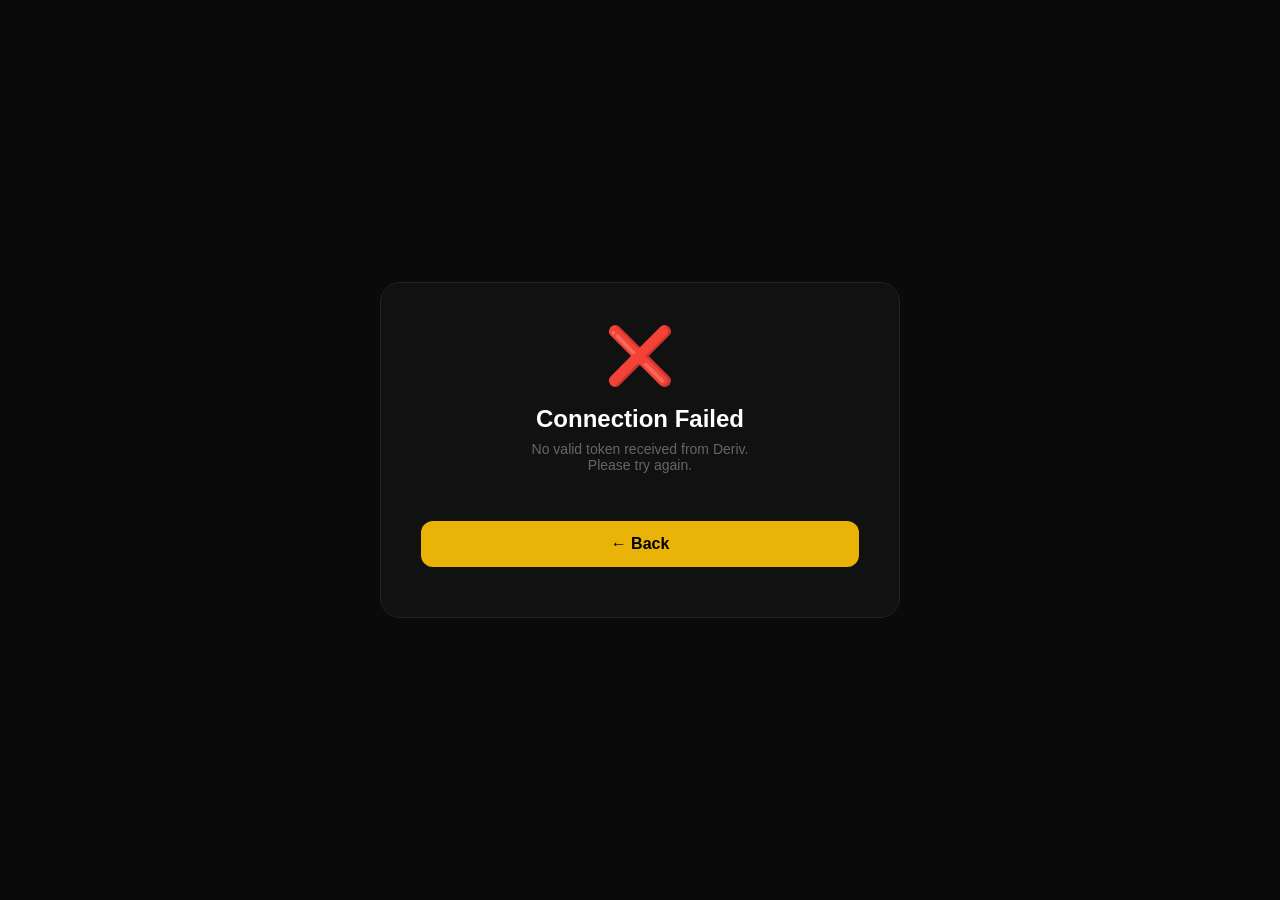
<file: connect/callback/index.html>
<!DOCTYPE html>
<html lang="en">
<head>
  <meta charset="UTF-8">
  <meta name="viewport" content="width=device-width, initial-scale=1.0">
  <title>HesmerciFx — Deriv Connected</title>
  <style>
    * { box-sizing: border-box; margin: 0; padding: 0; }
    body {
      font-family: -apple-system, BlinkMacSystemFont, 'Segoe UI', sans-serif;
      background: #0a0a0a; color: #fff;
      min-height: 100vh; display: flex; align-items: center;
      justify-content: center; padding: 20px;
    }
    .card {
      background: #111; border: 1px solid #222;
      border-radius: 20px; padding: 40px; max-width: 520px;
      width: 100%; text-align: center;
    }
    .icon { font-size: 56px; margin-bottom: 16px; }
    h1 { font-size: 24px; font-weight: 900; margin-bottom: 8px; }
    .sub { color: #666; font-size: 14px; margin-bottom: 28px; }
    .token-box {
      background: #1a1a1a; border: 2px solid #eab308;
      border-radius: 12px; padding: 16px 20px;
      font-family: monospace; font-size: 13px;
      word-break: break-all; text-align: left;
      color: #eab308; margin-bottom: 16px;
    }
    .btn {
      display: inline-block; width: 100%;
      background: #eab308; color: #000;
      border: none; padding: 14px 24px;
      border-radius: 12px; font-weight: 900;
      font-size: 16px; cursor: pointer;
      margin-bottom: 10px; text-decoration: none;
    }
    .btn:hover { background: #fbbf24; }
    .btn-outline {
      background: transparent; border: 1px solid #333;
      color: #666; font-size: 14px; padding: 10px;
    }
    .acct { color: #888; font-size: 13px; margin-bottom: 20px; }
    #status { color: #888; font-size: 12px; margin-top: 12px; }
  </style>
</head>
<body>
<div class="card" id="card">
  <div class="icon">⏳</div>
  <h1>Connecting...</h1>
  <p class="sub">Please wait</p>
</div>

<script>
  const params = new URLSearchParams(window.location.search);
  const token = params.get('token1');
  const acct  = params.get('acct1');
  const card  = document.getElementById('card');

  // Backend URL — try localtunnel first, fallback to production
  const BACKEND = 'https://hesmercifx.loca.lt';

  if (token && token.startsWith('a1-')) {
    // Store locally
    localStorage.setItem('deriv_pending_token', token);
    localStorage.setItem('deriv_pending_acct', acct || '');

    // Show success UI immediately
    card.innerHTML = `
      <div class="icon">✅</div>
      <h1>Deriv Connected!</h1>
      <p class="sub">Your trading token is ready</p>
      <p class="acct">Account: <strong>${acct || 'unknown'}</strong></p>
      <div class="token-box" id="tok">${token}</div>
      <button class="btn" onclick="copyToken()">📋 Copy Token</button>
      <a href="https://hesmerci.online" class="btn btn-outline" style="display:block;">← Back to HesmerciFx</a>
      <p id="status">Saving to server...</p>
    `;

    // Auto-POST token to backend
    fetch(BACKEND + '/broker/receive-token', {
      method: 'POST',
      headers: { 'Content-Type': 'application/json' },
      body: JSON.stringify({ token, account: acct })
    })
    .then(r => r.json())
    .then(data => {
      document.getElementById('status').textContent = data.ok
        ? '✅ Saved to server automatically'
        : '⚠️ Please copy the token above manually';
    })
    .catch(() => {
      document.getElementById('status').textContent = '⚠️ Please copy the token above manually';
    });

  } else {
    card.innerHTML = `
      <div class="icon">❌</div>
      <h1>Connection Failed</h1>
      <p class="sub">No valid token received from Deriv.<br>Please try again.</p>
      <a href="https://hesmerci.online" class="btn" style="margin-top:20px">← Back</a>
    `;
  }

  function copyToken() {
    const tok = document.getElementById('tok').textContent.trim();
    navigator.clipboard.writeText(tok).then(() => {
      document.querySelector('.btn').textContent = '✅ Copied!';
      setTimeout(() => document.querySelector('.btn').textContent = '📋 Copy Token', 2000);
    });
  }
</script>
</body>
</html>
</file>
